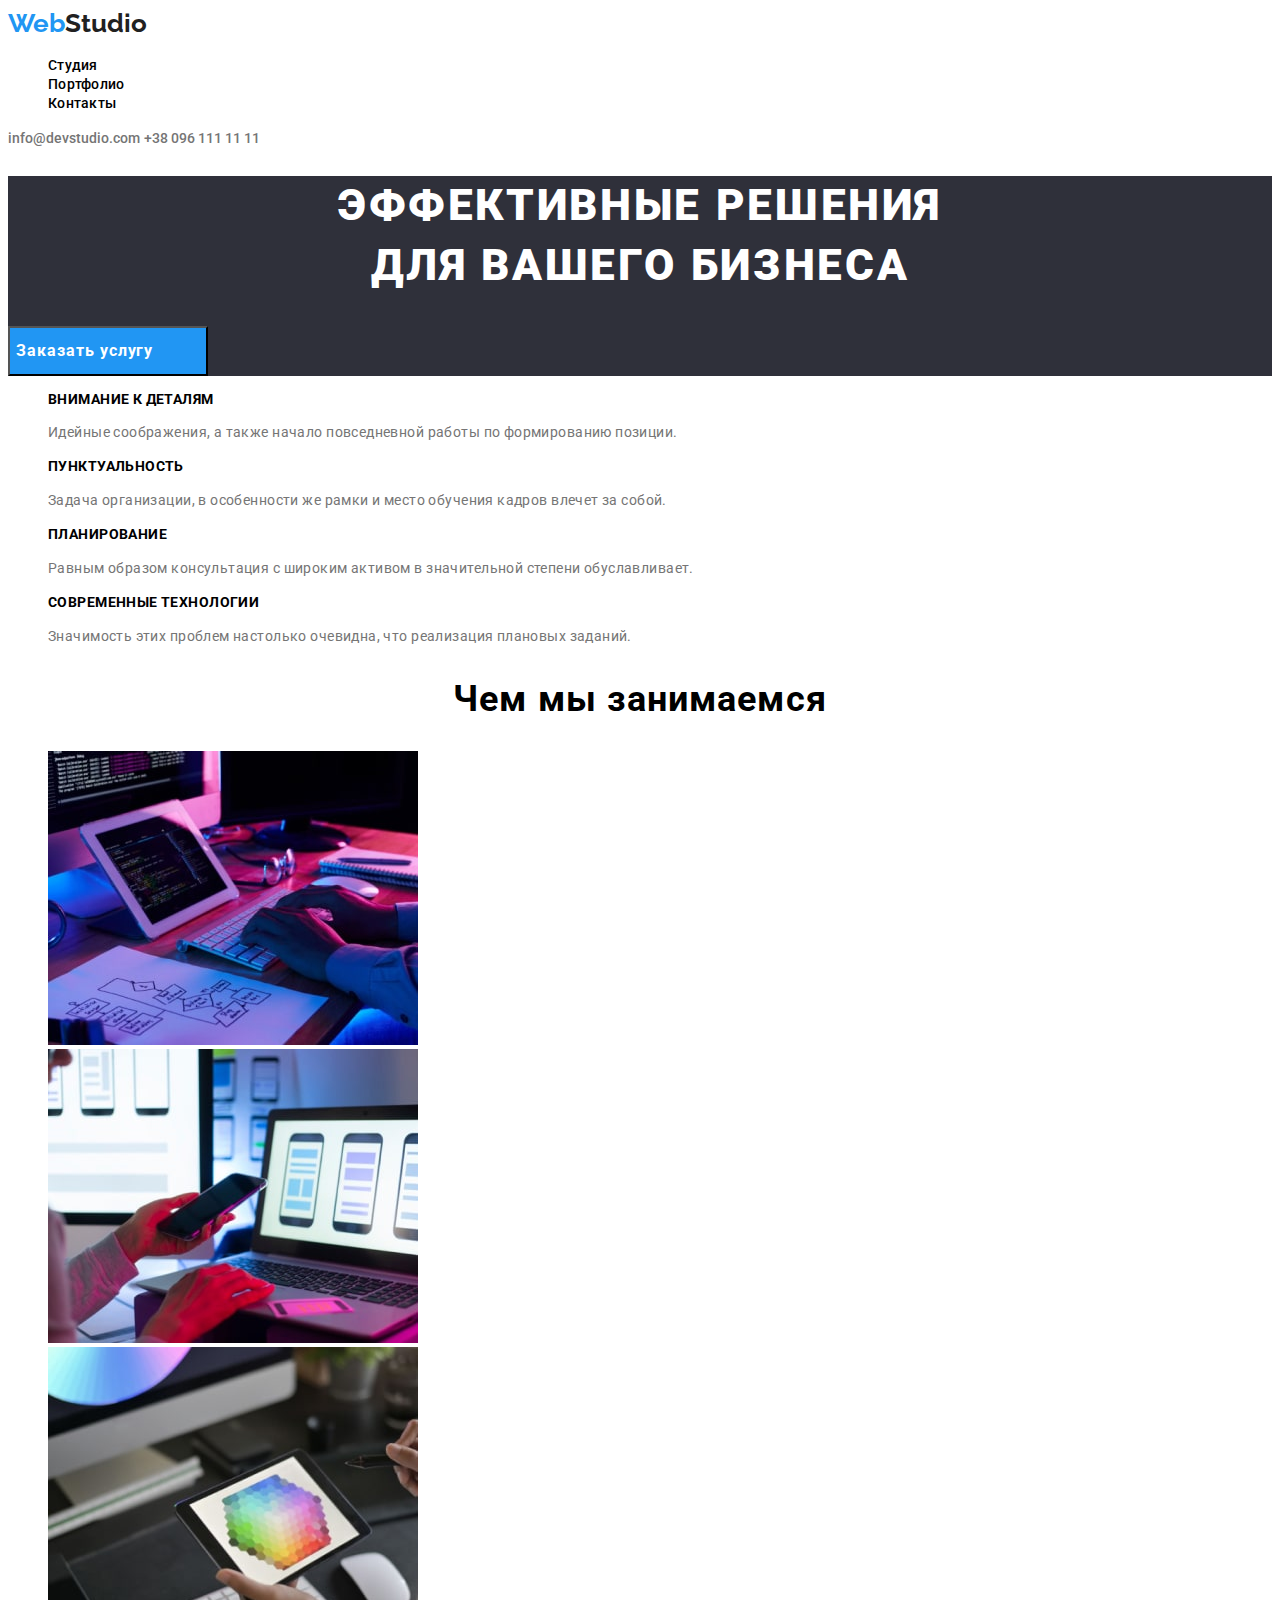
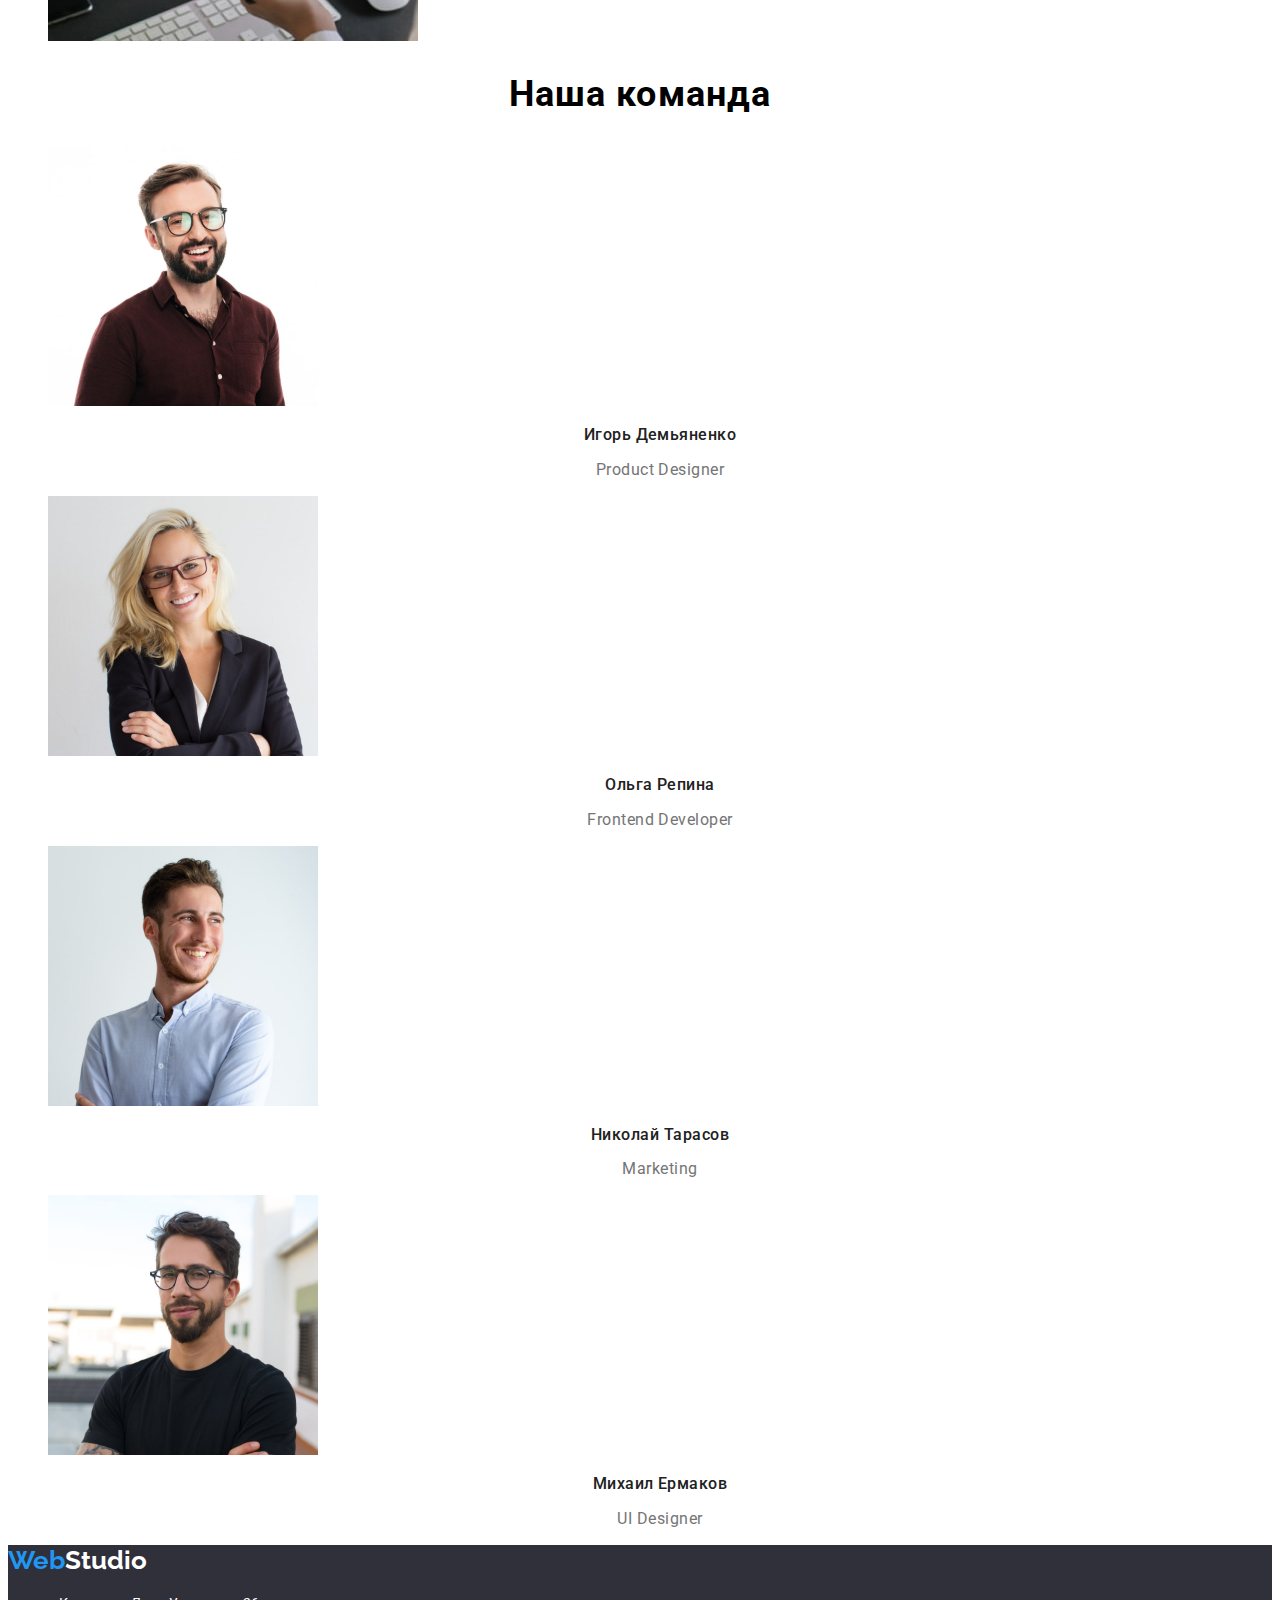
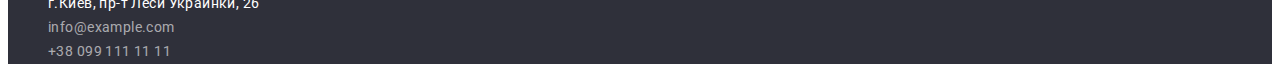
<file: index.html>
<!DOCTYPE html>
<html lang="ru">
<head>
    <meta charset="UTF-8">
    <meta http-equiv="X-UA-Compatible" content="IE=edge">
    <meta name="viewport" content="width=device-width, initial-scale=1.0">
    <title>Studio</title>

        <link rel="preconnect" href="https://fonts.googleapis.com">
        <link rel="preconnect" href="https://fonts.gstatic.com" crossorigin>
        <link href="https://fonts.googleapis.com/css2?family=Raleway:wght@700&family=Roboto:wght@400;500;700;900&display=swap"
        rel="stylesheet">
        <link rel="stylesheet" href="./css/styles.css">
</head>
<body>
    <header>
        <a class="logo" href="./index.html"><span class="web">Web</span><Span>Studio</Span></a>
        <nav>
            <ul class="nav">
                <li><a href="./index.html">Студия</a></li>
                <li><a href="./portfolio.html">Портфолио</a></li>
                <li><a href="">Контакты</a></li>
            </ul>
        </nav>
        <a class="head-cont" href="mailto:info@devstudio.com">info@devstudio.com</a>  
        <a class="head-cont" href="tel:+380961111111">+38 096 111 11 11</a>
    </header>
    <main>
        <section class="hero">
            <h1>Эффективные решения <br> для вашего бизнеса</h1>
            <button class="order" type="button">Заказать услугу</button>
        </section>
        <section>
            <ul class="advantage">
                <li>
                    <h3>Внимание к деталям</h3>
                    <p>Идейные соображения, а также начало повседневной работы по формированию позиции.</p>
                </li>
                <li>
                    <h3>Пунктуальность</h3>
                    <p>Задача организации, в особенности же рамки и место обучения кадров влечет за собой.</p>
                </li>
                <li>
                    <h3>Планирование</h3>
                    <p>Равным образом консультация с широким активом в значительной степени обуславливает.</p>
                </li>
                <li>
                    <h3>Современные технологии</h3>
                    <p>Значимость этих проблем настолько очевидна, что реализация плановых заданий.</p>
                </li>
            </ul>
        </section>
        <section>
            <h2>Чем мы занимаемся</h2>
            <ul>
                <li>
                    <img src="./images/img0.jpg" alt="работа за ноутбуком" width="370" height="294">
                </li>
                <li>
                    <img src="./images/img-min.jpg" alt="выбор оформления на телефон" width="370" height="294">
                </li>
                <li>
                    <img src="./images/imgplansh.jpg" alt="шестигранник на планшете" width="370" height="294">
                </li>
            </ul>
        </section>
        <section>
                <h2>Наша команда</h2>
            <ul class="person">
                <li>
                    <img src="./images/Igor.jpg" alt="Игорь Демьяненко" width="270" height="260">
                    <h3>Игорь Демьяненко</h3>
                    <p lang="en"> Product Designer</p>
                </li>
                <li>
                    <img src="./images/Olga.jpg" alt="Ольга Репина" width="270" height="260">
                    <h3>Ольга Репина</h3>
                    <p lang="en">Frontend Developer</p>
                </li>
                <li>
                    <img src="./images/Nikolay.jpg" alt="Николай Тарасов" width="270" height="260">
                    <h3>Николай Тарасов</h3>
                    <p lang="en">Marketing</p>
                </li>
                <li>
                    <img src="./images/Mihail.jpg" alt="Михаил Ермаков" width="270" height="260">
                    <h3>Михаил Ермаков</h3>
                    <p lang="en">UI Designer</p>
                </li>
            </ul>
        </section>
    </main>
    <footer >
        <a class="logo" href="./index.html"><span class="web-blu">Web</span><span class="studio-white">Studio</span></a>
        <address>
            <ul>
                <li><a class="address" href="https://goo.gl/maps/LBsLjiu8UBdfBNSw5" target="_blank">г.Киев, пр-т Леси Украинки, 26</a></li>
                <li><a class="con-foot" href="mailto:info@example.com">info@example.com</a></li>
                <li><a class="con-foot" href="tel:+380991111111">+38 099 111 11 11</a></li>
            </ul>
        </address>
    </footer>
</body>

</html>
</file>
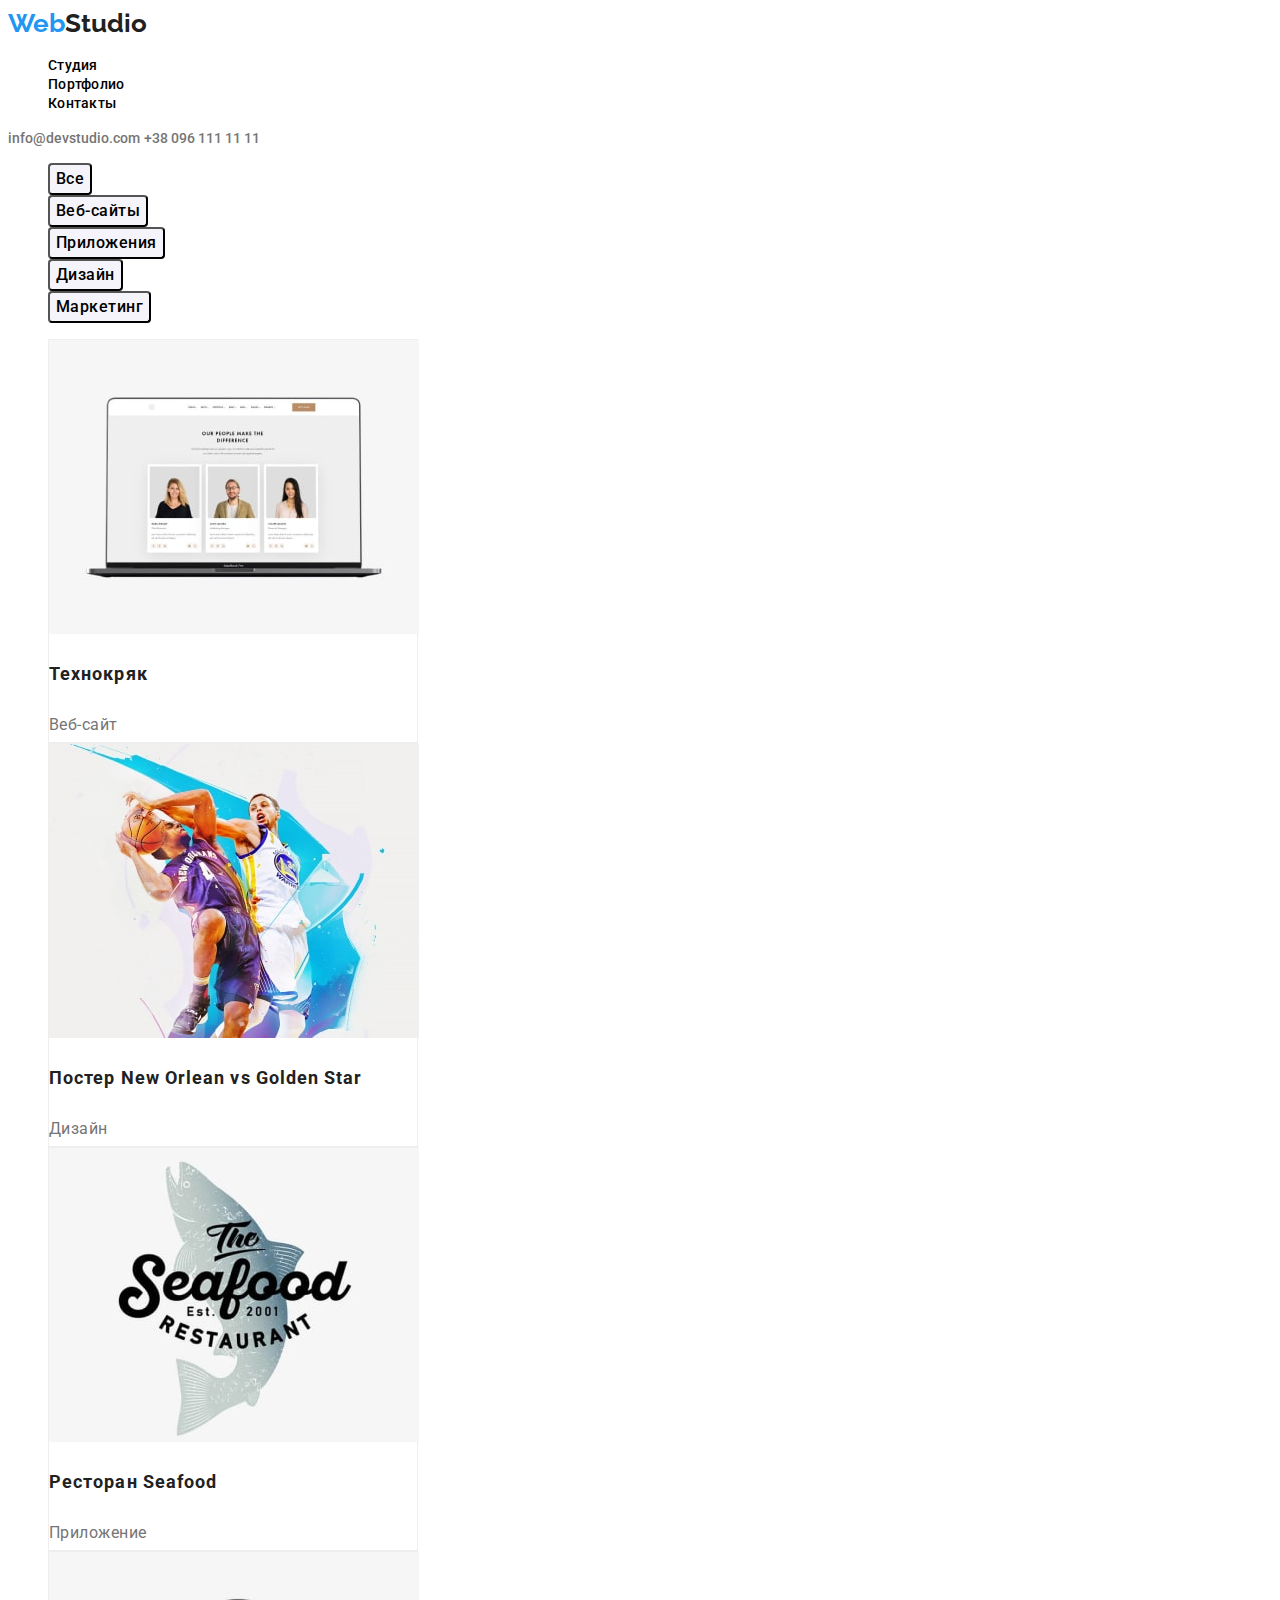
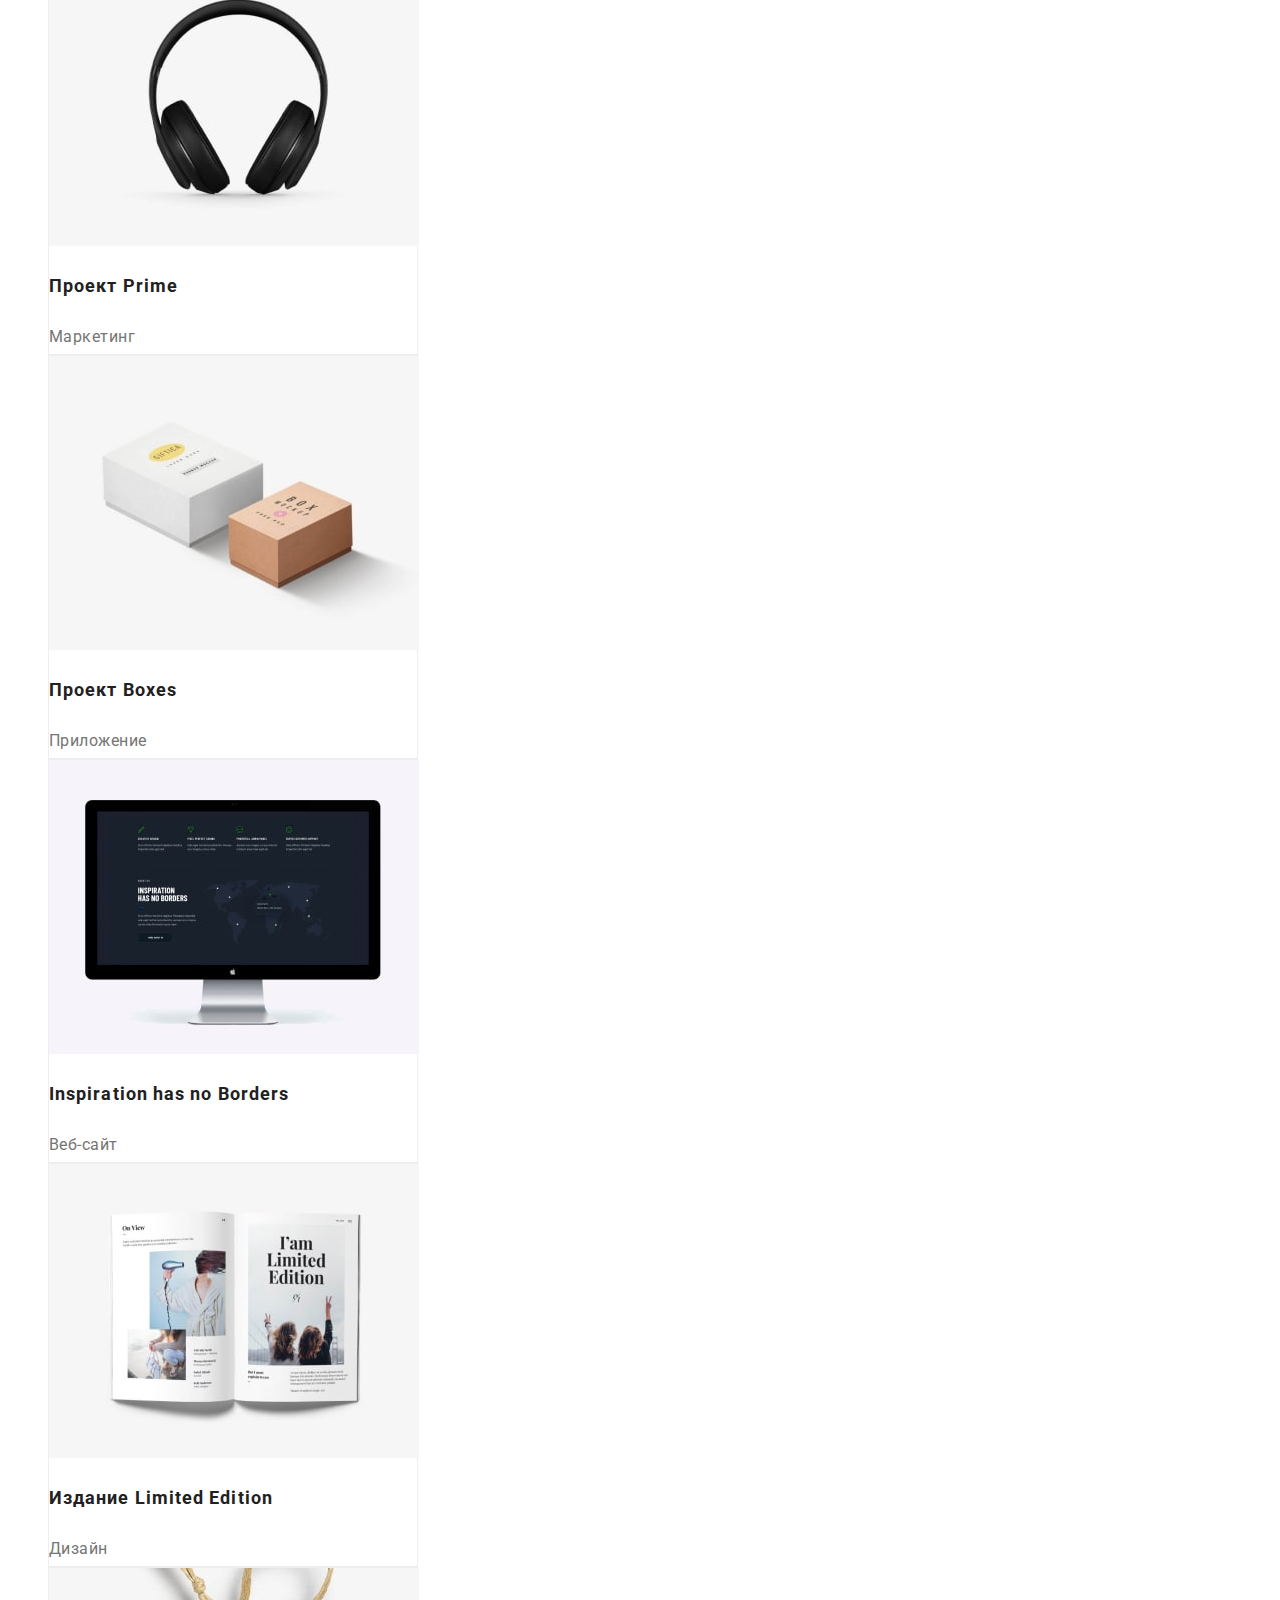
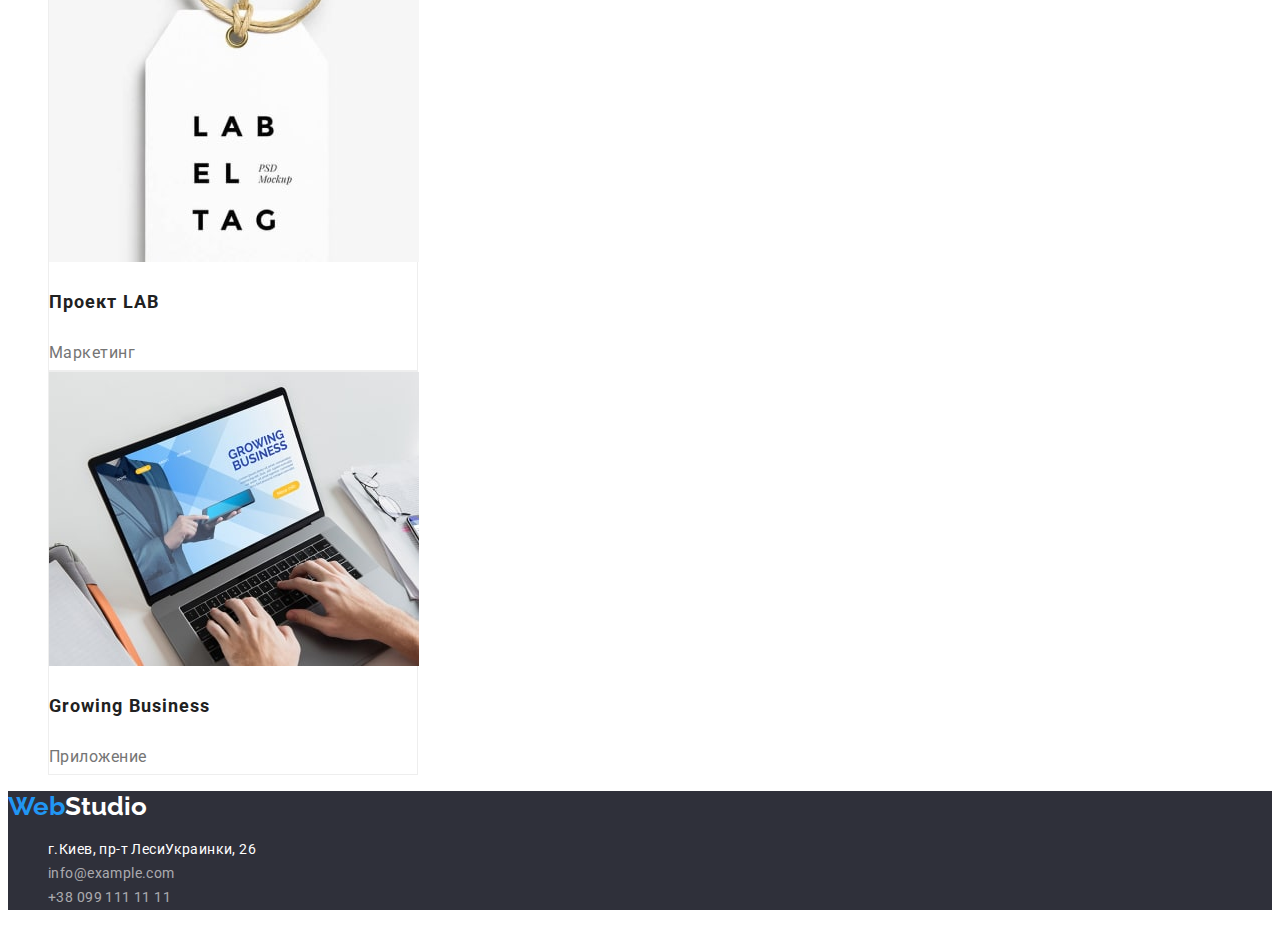
<file: portfolio.html>
<!DOCTYPE html>
<html lang="ru">
<head>
    <meta charset="UTF-8">
    <meta http-equiv="X-UA-Compatible" content="IE=edge">
    <meta name="viewport" content="width=device-width, initial-scale=1.0">
    <title>Portfolio</title>

        <link rel="preconnect" href="https://fonts.googleapis.com">
        <link rel="preconnect" href="https://fonts.gstatic.com" crossorigin>
        <link href="https://fonts.googleapis.com/css2?family=Raleway:wght@700&family=Roboto:wght@400;500;700;900&display=swap"
            rel="stylesheet">
        <link rel="stylesheet" href="./css/styles.css">
</head>
<body>
    <header>
        <a class="logo" href="./index.html"><span class="web">Web</span><Span>Studio</Span></a>
        <nav>
            <ul class="nav">
                <li><a href="./index.html">Студия</a></li>
                <li><a href="./portfolio.html">Портфолио</a></li>
                <li><a href="">Контакты</a></li>
            </ul>
        </nav>
        <a class="head-cont" href="mailto:info@devstudio.com">info@devstudio.com</a>
        <a class="head-cont" href="tel:+380961111111">+38 096 111 11 11</a>
    </header>
    <main>
        <section>
                <h2 hidden>filter</h2>
            <ul>
                <li><button class="filter" type="button">Все</button></li>
                <li><button class="filter" type="button">Веб-сайты</button></li>
                <li><button class="filter" type="button">Приложения</button></li>
                <li><button class="filter" type="button">Дизайн</button></li>
                <li><button class="filter" type="button">Маркетинг</button></li>
            </ul>
            <ul class="project">
                <li>
                    <a href=""><img src="./images/img-minimal.jpg" alt="три картинки на ноутбуке" width="370" height="294">
                    <h3>Технокряк</h3>
                    <p>Веб-сайт</p></a>
                </li>
                <li>
                    <a href=""><img src="./images/img(1)-min.jpg" alt="баскетболитсы" width="370" height="294">
                    <h3>Постер New Orlean vs Golden Star</h3>
                    <p>Дизайн</p></a>
                </li>
                <li>
                    <a href=""><img src="./images/img(2)-min.jpg" alt="логотип ресторана" width="370" height="294">
                    <h3>Ресторан Seafood</h3>
                    <p>Приложение</p></a> 
                </li>
                <li>
                    <a href=""><img src="./images/img(3)-min.jpg" alt="наушники" width="370" height="294">
                    <h3>Проект Prime</h3>
                    <p>Маркетинг</p></a>
                </li>
                <li>
                    <a href=""><img src="./images/img(4)-min.jpg" alt="коробки" width="370" height="294">
                    <h3>Проект Boxes</h3>
                    <p>Приложение</p></a>
                </li>
                <li>
                    <a href=""><img src="./images/img(5)-min.jpg" alt="монитор" width="370" height="294">
                    <h3>Inspiration has no Borders</h3>
                    <p>Веб-сайт</p></a>
                </li>
                <li>
                    <a href=""><img src="./images/img(6)-min.jpg" alt="книга" width="370" height="294">
                    <h3>Издание Limited Edition</h3>
                    <p>Дизайн</p></a>
                </li>
                <li>
                    <a href=""><img src="./images/img(7)-min.jpg" alt="бирка" width="370" height="294">
                    <h3>Проект LAB</h3>
                    <p>Маркетинг</p>
                </a>
            </li>
                <li>
                    <a href=""><img src="./images/img(8)-min.jpg" alt="работа за ноутбуком" width="370" height="294">
                    <h3 lang="en">Growing Business</h3>
                    <p>Приложение</p></a>
                </li>
            </ul>
        </section>
    </main>
    <footer>
        <a class="logo" href="./index.html"><span class="web-blu">Web</span><span class="studio-white">Studio</span></a>
        <address>
            <ul>
                <li><a class="address" href="https://goo.gl/maps/LBsLjiu8UBdfBNSw5" target="_blank">г.Киев, пр-т ЛесиУкраинки, 26</a></li>
                <li><a class="con-foot" href="mailto:info@example.com">info@example.com</a></li>
                <li><a class="con-foot" href="tel:+380991111111">+38 099 111 11 11</a></li>
            </ul>
        </address>
    </footer>
</body>
</html>
</file>
<file: css/styles.css>
/* Ctrl + / - запись комментария */

/* Логотип */
:root {
  --blaсk-color: #212121;
  --blu-color: #2196f3;
  --grey-color: #757575;
  --white-color: #ffffff;
  --background-grey: #2f303a;
  --background-filter: #f5f4fa;
}
span {
  font-family: "Raleway", sans-serif;
  font-weight: bold;
  font-size: 26px;
  line-height: 1.19;
  color: var(--blaсk-color);
}
/* Шрифты на бади*/
body {
  font-family: "Roboto", sans-serif;
  color: var(--black-color);
}
a {
  text-decoration: none;
}

li {
  list-style: none;
}
button {
  font-family: Roboto;
  cursor: pointer;
}
.order {
  width: 200px;
  height: 50px;
  left: 700px;
  top: 430px;
  color: var(--white-color);
  background-color: var(--blu-color);
}
.order {
  font-style: normal;
  font-weight: bold;
  font-size: 16px;
  line-height: 1.87px;
  display: flex;
  align-items: center;
  text-align: center;
  letter-spacing: 0.06em;
}
/* LOGO */
.logo :hover,
.logo :focus {
  color: var(--blu-color);
}
.web {
  color: var(--blu-color);
}

/* Кнопки навигации */
.nav a {
  font-style: normal;
  font-weight: 500;
  font-size: 14px;
  line-height: 1.14;
  letter-spacing: 0.02em;
  color: var(--black-color);
}
.nav :hover,
.nav :focus {
  color: var(--blu-color);
}
.head-cont {
  font-style: normal;
  font-weight: 500;
  font-size: 14px;
  line-height: 1.14;
  color: var(--grey-color);
}
.head-cont:hover,
.head-cont:focus {
  color: var(--blu-color);
}

.hero {
  background-color: var(--background-grey);
}
h1 {
  font-style: normal;
  font-weight: 900;
  font-size: 44px;
  line-height: 1.36;
  text-align: center;
  letter-spacing: 0.06em;
  text-transform: uppercase;
  color: var(--white-color);
}
.advantage h3 {
  font-style: normal;
  font-weight: bold;
  font-size: 14px;
  line-height: 1.14;
  letter-spacing: 0.03em;
  text-transform: uppercase;
}
.advantage p {
  font-style: normal;
  font-weight: normal;
  font-size: 14px;
  line-height: 1.71;
  letter-spacing: 0.03em;
  color: var(--grey-color);
}
h2 {
  font-style: normal;
  font-weight: bold;
  font-size: 36px;
  line-height: 1.16;
  text-align: center;
  letter-spacing: 0.03em;
}
.person h3 {
  font-style: normal;
  font-weight: 500;
  font-size: 16px;
  line-height: 1.18;
  text-align: center;
  letter-spacing: 0.03em;
  color: var(--blaсk-color);
}
.person p {
  font-style: normal;
  font-weight: normal;
  font-size: 16px;
  line-height: 1.18;
  text-align: center;
  letter-spacing: 0.03em;
  color: var(--grey-color);
}
footer {
  background-color: var(--background-grey);
}
.web-blu {
  color: var(--blu-color);
}
.studio-white {
  color: var(--white-color);
}
.address {
  font-style: normal;
  font-weight: normal;
  font-size: 14px;
  line-height: 1.71;
  letter-spacing: 0.03em;
  color: var(--white-color);
}
.address:hover,
.address:focus {
  color: var(--blu-color);
}
.con-foot {
  font-style: normal;
  font-weight: normal;
  font-size: 14px;
  line-height: 1.71;
  letter-spacing: 0.03em;
  color: rgba(255, 255, 255, 0.6);
}
.con-foot:hover,
.con-foot:focus {
  color: var(--blu-color);
}

/* portfolio */

.filter {
  font-style: normal;
  font-weight: 500;
  font-size: 16px;
  line-height: 26px;
  text-align: center;
  letter-spacing: 0.03em;
  border-radius: 4px;
}
.filter {
  background-color: var(--background-filter);
  color: var(--blak-color);
}
.filter:hover,
.filter:focus {
  background-color: var(--blu-color);
  color: var(--white-color);
}

.project h3 {
  font-style: normal;
  font-weight: bold;
  font-size: 18px;
  line-height: 36px;
  letter-spacing: 0.06em;
  color: var(--blaсk-color);
}
.project p {
  font-style: normal;
  font-weight: normal;
  font-size: 16px;
  line-height: 1.87;
  letter-spacing: 0.03em;
  color: var(--grey-color);
}
.project li {
  width: 370px;
  height: 404px;
  left: 1015px;
  top: 1130px;
  background-color: var(--white-color);
  border: 1px solid #eeeeee;
  box-sizing: border-box;
}
.project :hover,
.project :focus {
  background-color: var(--white-color);
}
</file>
